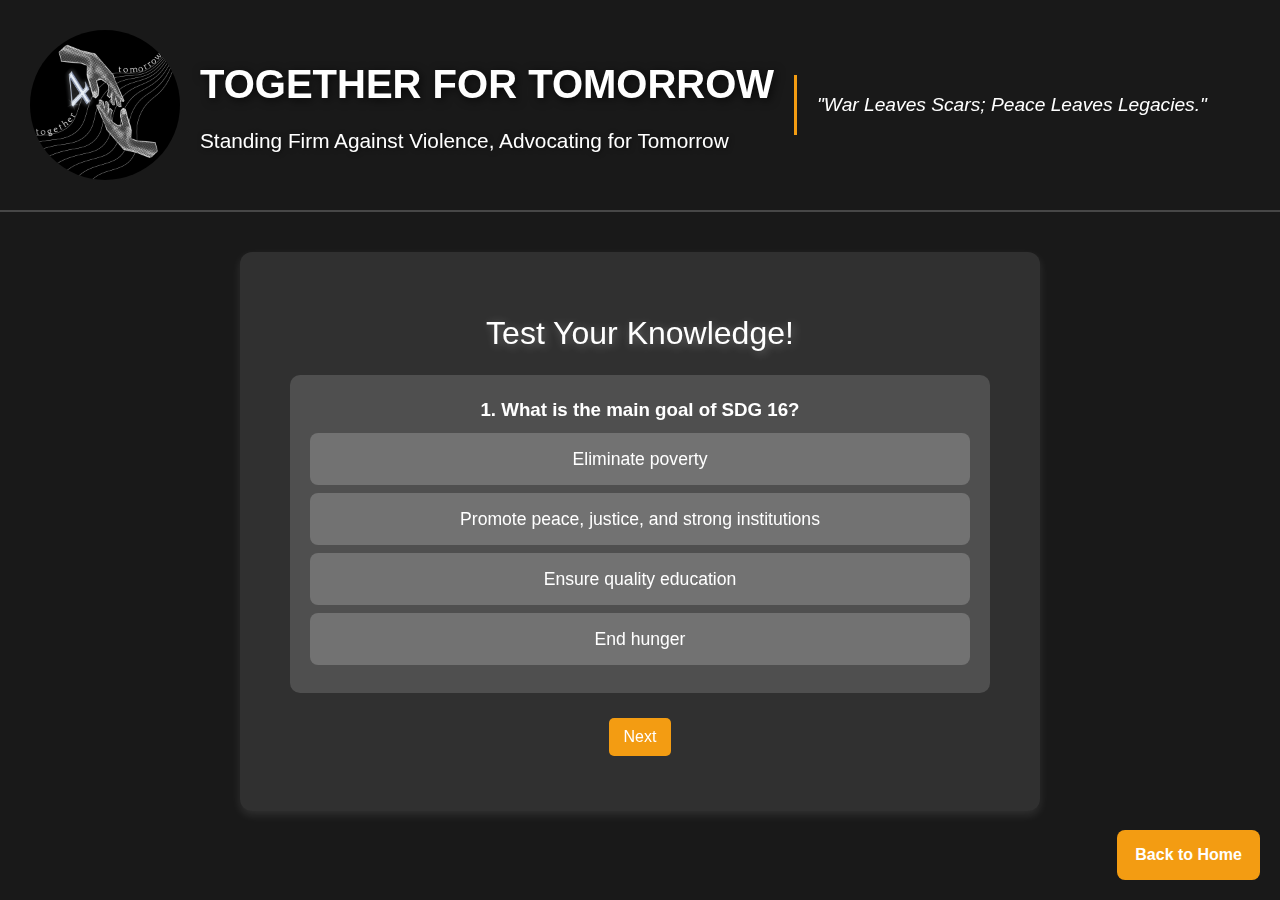
<file: quiz.html>
<!DOCTYPE html>
<html lang="en">
<head>
    <meta charset="UTF-8">
    <meta name="viewport" content="width=device-width, initial-scale=1.0">
    <title>Interactive Quiz</title>
    <link rel="stylesheet" href="quiz.css">
</head>
<body>

    <header>
        <img src="Images/WEBSITE LOGO.png" alt="Website Logo" id="logo">
        <div class="header-text">
            <h1>TOGETHER FOR TOMORROW</h1>
            <h2>Standing Firm Against Violence, Advocating for Tomorrow</h2>
        </div>
        <div class="tagline">"War Leaves Scars; Peace Leaves Legacies."</div>
    </header>

    <main>
        <div class="quiz-container">
            <h2>Test Your Knowledge!</h2>
            <div id="quiz-questions"></div> <!-- Questions will appear here -->

            <!-- Navigation Buttons -->
            <div class="nav-buttons">
                <button id="prev-btn" onclick="prevQuestion()" style="display: none;">Previous</button>
                <button id="next-btn" onclick="nextQuestion()">Next</button>
                <button id="submit-btn" onclick="submitQuiz()" style="display: none;">Submit</button>
            </div>

            <div id="result" style="display: none;"></div> <!-- Score result -->
        </div>
    </main>

    <!-- Back to Home Button -->
    <a href="index.html" class="back-button">Back to Home</a>

    <!-- JavaScript File -->
    <script src="quiz1.js" defer></script>

</body>
</html>
</file>
<file: quiz.css>
* {
    box-sizing: border-box;
    margin: 0;
    padding: 0;
}

body {
    font-family: 'Roboto', sans-serif;
    color: #fff;
    background-color: rgba(0, 0, 0, 0.9);
    line-height: 1.6;
}

header {
    display: flex;
    align-items: center;
    padding: 30px;
    backdrop-filter: blur(5px);
    border-bottom: 2px solid rgba(255, 255, 255, 0.2);
}

#logo {
    width: 150px;
    height: 150px;
    border-radius: 50%;
    object-fit: cover;
    margin-right: 20px;
}

.header-text {
    display: flex;
    flex-direction: column;
    justify-content: center;
}

h1 {
    font-size: 2.5em;
    margin: 0.1em 0;
    text-shadow: 2px 2px 10px rgba(0, 0, 0, 0.7);
}

h2 {
    font-size: 1.3em;
    font-weight: 400;
    text-shadow: 1px 1px 5px rgba(0, 0, 0, 0.5);
    margin: 0.2em 0;
}

.tagline {
    font-size: 1.2em;
    font-weight: 300;
    margin-left: 20px;
    padding-left: 20px;
    border-left: 3px solid #f39c12;
    height: 60px;
    display: flex;
    align-items: center;
    font-style: italic;
}

/* Main Container */
main {
    max-width: 800px;
    margin: 40px auto;
    padding: 30px;
    background-color: rgba(255, 255, 255, 0.1);
    border-radius: 12px;
    backdrop-filter: blur(10px);
    box-shadow: 0 4px 10px rgba(255, 255, 255, 0.1);
}

/* Quiz Styling */
.quiz-container {
    text-align: center;
    padding: 20px;
}

.quiz-container h2 {
    font-size: 2em;
    margin-bottom: 15px;
    text-shadow: 2px 2px 10px rgba(255, 255, 255, 0.3);
}

/* Question Block */
.question-block {
    background: rgba(255, 255, 255, 0.15);
    padding: 20px;
    margin: 15px 0;
    border-radius: 10px;
    transition: 0.3s ease-in-out;
}

.question-block:hover {
    background: rgba(255, 255, 255, 0.2);
    transform: translateY(-2px);
}

/* Options */
.options-list {
    list-style: none;
    padding: 0;
}

.option {
    display: block;
    padding: 12px;
    margin: 8px 0;
    background: rgba(255, 255, 255, 0.2);
    border-radius: 8px;
    cursor: pointer;
    font-size: 1.1em;
    transition: 0.3s ease-in-out;
}

.option:hover {
    background: #f39c12;
    color: #000;
    font-weight: bold;
    transform: scale(1.05);
}

/* Back to Home Button */
.back-button {
    position: fixed;
    bottom: 20px;
    right: 20px;
    background-color: #f39c12;
    color: #fff;
    padding: 12px 18px;
    border-radius: 8px;
    text-decoration: none;
    font-weight: bold;
    font-size: 1em;
    transition: 0.3s ease-in-out;
}

.back-button:hover {
    background-color: #e67e22;
    transform: scale(1.1);
}

.nav-buttons {
    margin-top: 20px;
    text-align: center;
}

.nav-buttons button {
    background-color: #f39c12;
    color: white;
    padding: 10px 15px;
    border: none;
    border-radius: 5px;
    font-size: 16px;
    cursor: pointer;
    margin: 5px;
    transition: background-color 0.3s, transform 0.3s;
}

.nav-buttons button:hover {
    background-color: #e67e22;
    transform: scale(1.1);
}

.nav-buttons button:disabled {
    background-color: gray;
    cursor: not-allowed;
}

.nav-buttons {
    margin-top: 20px;
    text-align: center;
}

.nav-buttons button {
    background-color: #f39c12;
    color: white;
    padding: 10px 15px;
    border: none;
    border-radius: 5px;
    font-size: 16px;
    cursor: pointer;
    margin: 5px;
    transition: background-color 0.3s, transform 0.3s;
}

.nav-buttons button:hover {
    background-color: #e67e22;
    transform: scale(1.1);
}

.nav-buttons button:disabled {
    background-color: gray;
    cursor: not-allowed;
}

.retry-btn {
    display: block;
    margin: 20px auto;
    padding: 10px 20px;
    background-color: #f39c12;
    color: white;
    border: none;
    border-radius: 5px;
    font-size: 18px;
    cursor: pointer;
    transition: background-color 0.3s, transform 0.3s;
}

.retry-btn:hover {
    background-color: #e67e22;
    transform: scale(1.1);
}


#quiz-questions h2 {
    color: #f39c12;
    text-align: center;
    font-size: 2em;
}

#quiz-questions p {
    text-align: center;
    font-size: 1.5em;
    font-weight: bold;
    color: white;
}
</file>
